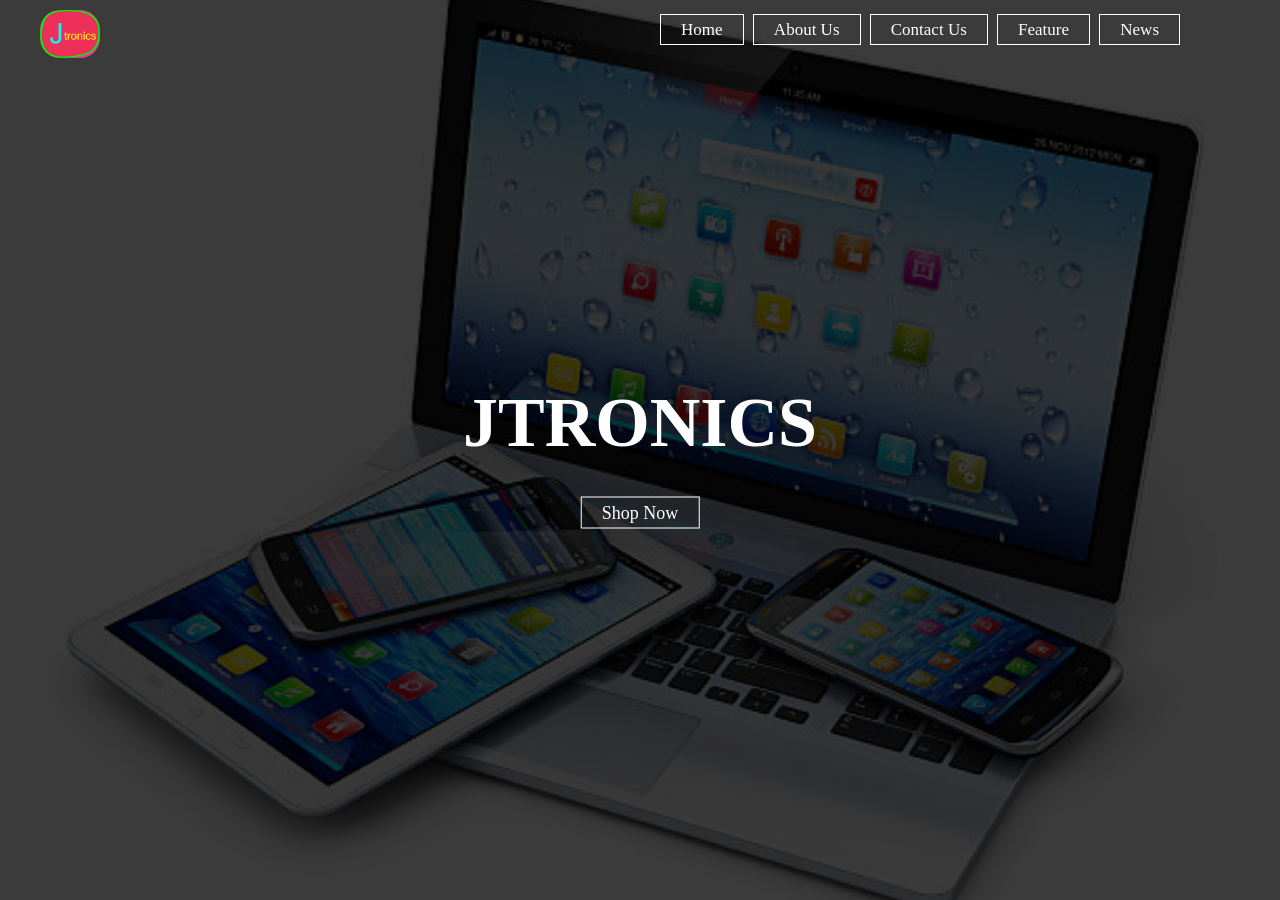
<file: index.html>
<!DOCTYPE html>
<html lang="en">

<head>
    <meta charset="UTF-8">
    <meta name="viewport" content="width=device-width, initial-scale=1.0">
    <title>JTRONICS || Best of Electronics</title>
    <link rel="stylesheet" href="css/styles.css">
    <link rel="shortcut icon" href="images/jtronics.jpg">
</head>

<body>
    <header>
        <div class="main">
            <dir class="logo">
                <img src="images/jtronics.jpg" alt="">
            </dir>
            <ul>
                <li><a href="index.html">Home</a></li>
                <li><a href="aboutus.html">About Us</a></li>
                <li><a href="Contactus.html">Contact Us</a></li>
                <li><a href="name-display.html">Feature</a></li>
                <li><a href="#">News</a></li>
            </ul>
        </div>
        <div class="title">
            <h1>JTRONICS</h1>
        </div>
        <div class="button">
            <a href="#" class="btn">Shop Now</a>
        </div>
    </header>





</body>

</html>
</file>
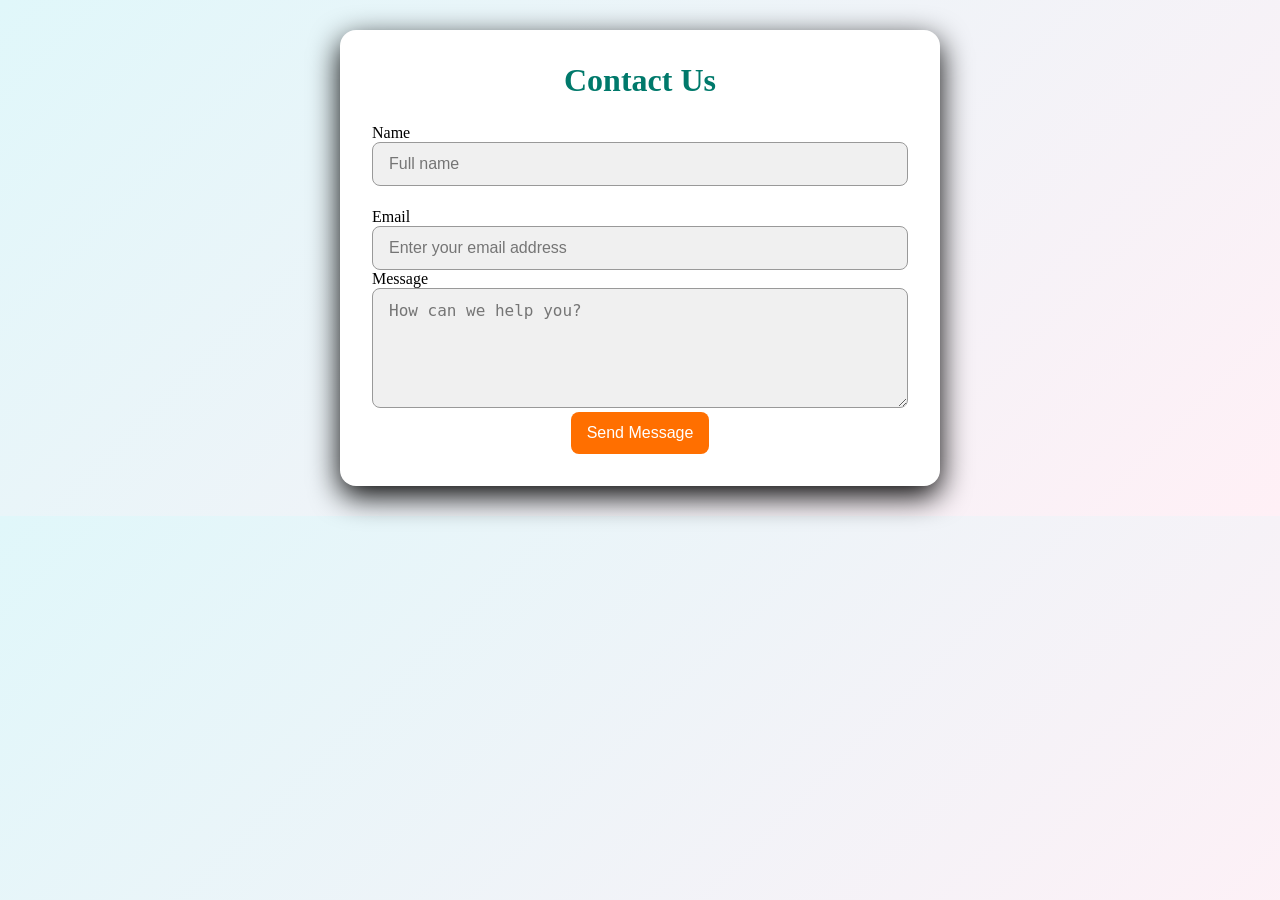
<file: Contactus.html>
<!DOCTYPE html>
<html lang="en">

<head>
    <meta charset="UTF-8">
    <meta name="viewport" content="width=device-width, initial-scale=1.0">
    <title>Contact us || Send a message</title>
    <link rel="stylesheet" href="css/contactus.css">
    <link rel="shortcut icon" href="images/jtronics.jpg">
</head>

<body>
    <div class="container">
        <h1>Contact Us</h1>
        <form>
            <div class="name">
                <label for="name">Name</label>
                <input type="text" name="Name" placeholder="Full name">
            </div>
            <div class="display">
                <label for="Email">Email</label>
                <input type="Email" name="Email" placeholder="Enter your email address">
            </div>
            <div class="message">
                <label for="Message">Message</label>
                <textarea name="message" placeholder="How can we help you?"></textarea>
            </div>
            <button type="submit">Send Message</button>
        </form>
    </div>
</body>

</html>
</file>
<file: css/styles.css>
* {
    padding: 0;
    margin: 0;
}

header {
    background-image: linear-gradient(rgba(0, 0, 0, 0.77), rgba(0, 0, 0, 0.77), rgba(0, 0, 0, 0.77)), url(../images/istockphoto-178716575-612x612.jpg);
    height: 100vh;
    background-size: cover;
    background-position: center;
    min-height: 100px;
}

ul {
    float: right;
    list-style-type: none;
    margin-top: 10px;
    /* min-height: 400px; */
    margin-right: 60px;
    font-size: 17px;
}

ul li {
    display: inline;
}

ul li a {
    text-decoration: none;
    color: white;
    padding: 5px 20px;
    border: 1px solid #ffffff;
    transition: 0.5 ease;
    margin-left: 5px;
}

ul li a:hover {
    background-color: white;
    color: black;
}

ul li.active {
    background-color: white;
    color: black;
}

.logo img {
    float: left;
    width: 60px;
    height: auto;
    border-radius: 20px;
}

.main {
    max-width: 1200px;
    margin: auto;
    padding: 10px;
}

.title {
    position: absolute;
    top: 47%;
    left: 50%;
    transform: translate(-50%, -50%);
}

.title h1 {
    color: white;
    font-size: 70px;
}

.button {
    position: absolute;
    top: 57%;
    left: 50%;
    transform: translate(-50%, -50%);
}

.btn {
    border: 1px solid #fff;
    padding: 5px 20px;
    color: white;
    transition: 0.5 ease;
    font-size: 18px;
    text-decoration: none;
}

.btn:hover {
    background-color: #fff;
    color: #000;
}
</file>
<file: css/contactus.css>
*{
    padding: 0;
    margin: 0;
    box-sizing: border-box;
}

body{
    background: linear-gradient(135deg, #e0f7fa, #fff0f6);
    display: flex;
    justify-content: center;
    align-items: center;
    padding: 30px;
}

.container{
    background-color: #fff;
    border-radius: 16px;
    box-shadow: 0 10px 30px rgba(0, 0, 0, 1.0);
    max-width: 600px;
    width: 100%;
    padding: 32px;
}

.container h1{
    text-align: center;
    margin-bottom: 25px;
    color: #00796b;
    font-size: 32px;
}

.name{
    margin-bottom: 22px;
}

input, textarea{
    width: 100%;
    padding: 12px 16px;
    border: 1px solid #999;
    border-radius: 8px;
    font-size: 16px;
    background-color: #f0f0f0;
}

input:focus, textarea:focus{
    border: #00acc1;
    box-shadow: 0 0 5px rgba(0, 172, 193, 0.5);
    outline: none;
}

textarea{
    resize: vertical;
    min-height: 120px;
}

button{
    display: block;
    margin: auto;
    background-color: #ff6f00;
    color: #fff;
    border: none;
    padding: 12px 16px;
    font-size: 16px;
    border-radius: 8px;
    cursor: pointer;
    transition: 0.3 ease;
}

button:hover{
    background-color: #cc5100;
}
</file>
